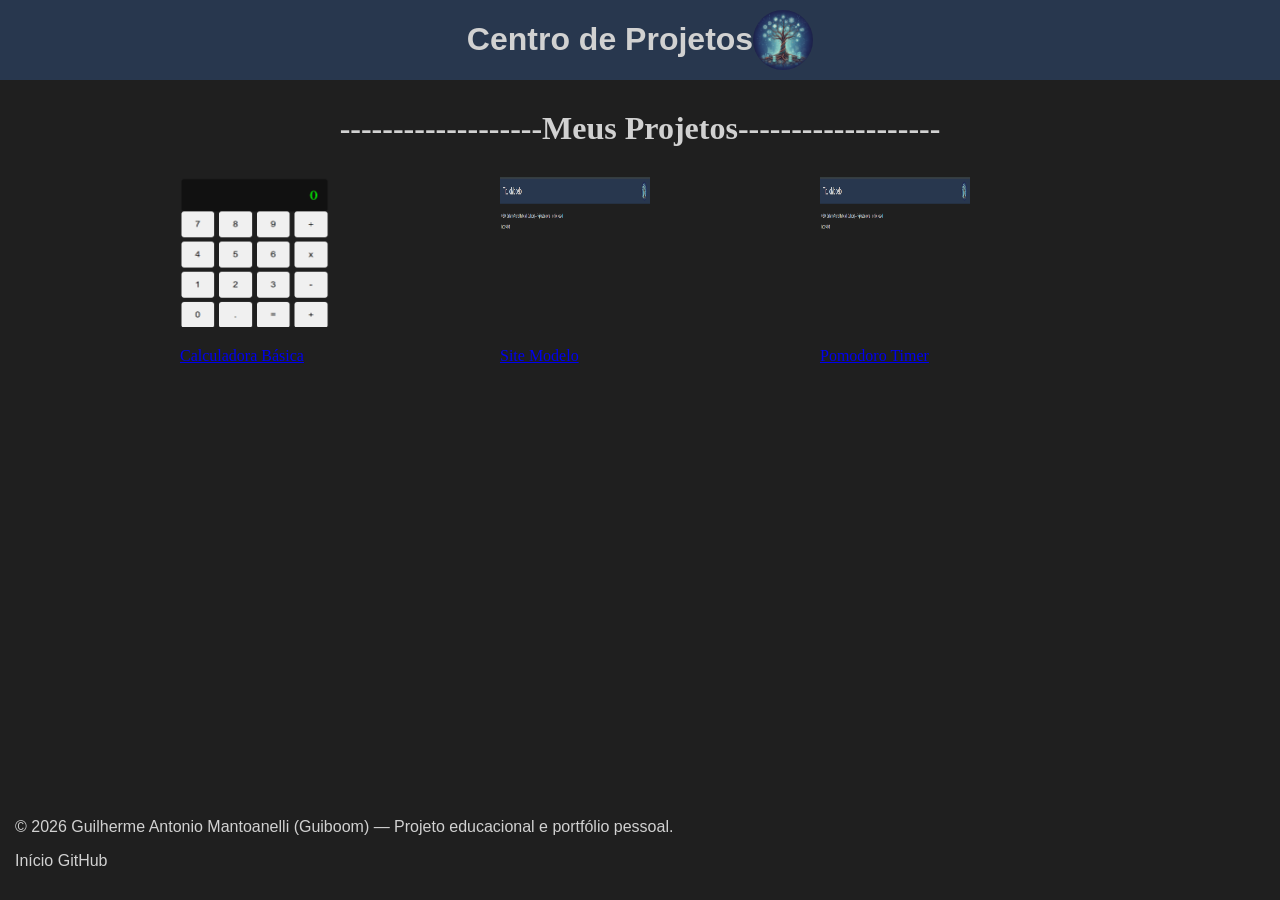
<file: index.html>
<!DOCTYPE html>
<html lang="pt-br">

<head>
    <meta charset="UTF-8">
    <meta name="viewport" content="width=device-width, initial-scale=1.0">
    <title>Centro de Projetos</title>
    <link rel="stylesheet" href="CenterArquivos/style-center.css">
</head>

<body>
    <header>
        <h1>Centro de Projetos</h1>
        <img class="coverImage" src="CenterArquivos/image.png"
            alt="Uma imagem que representa uma Árvore da Programação, onde a tecnologia é tratada de forma orgânica e artística.">
    </header>
    <main>
        <h1 id="tituloProjetos">-------------------Meus Projetos-------------------</h1>
        <div id="projetos">
            
            <div id="projetos-container"></div>
        </div>

    </main>
    <footer>
        <p>© 2026 Guilherme Antonio Mantoanelli (Guiboom) — Projeto educacional e portfólio pessoal.</p>
        <nav class="footer-links">
            <a href="index.html">Início</a>
            <a href="https://github.com/Guiboom" target="_blank">GitHub</a>
        </nav>
    </footer>
    <script src="CenterArquivos/script-center.js"></script>
</body>

</html>
</file>
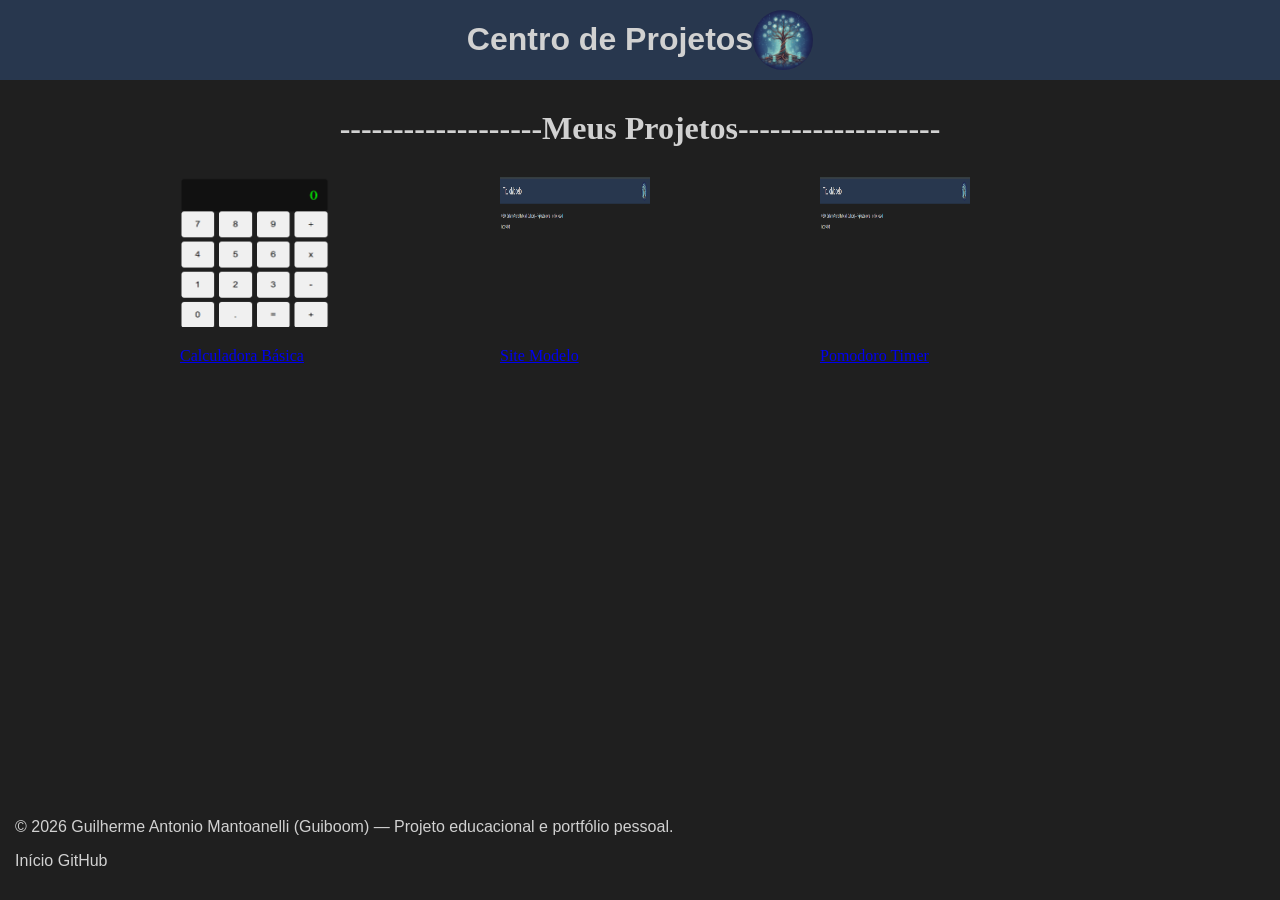
<file: center.html>
<!DOCTYPE html>
<html lang="pt-br">

<head>
    <meta charset="UTF-8">
    <meta name="viewport" content="width=device-width, initial-scale=1.0">
    <title>Centro de Projetos</title>
    <link rel="stylesheet" href="CenterArquivos/style-center.css">
</head>

<body>
    <header>
        <h1>Centro de Projetos</h1>
        <img class="coverImage" src="CenterArquivos/image.png"
            alt="Uma imagem que representa uma Árvore da Programação, onde a tecnologia é tratada de forma orgânica e artística.">
    </header>
    <main>
        <h1 id="tituloProjetos">-------------------Meus Projetos-------------------</h1>
        <div id="projetos">
            
            <div id="projetos-container"></div>
        </div>

    </main>
    <footer>
        <p>© 2026 Guilherme Antonio Mantoanelli (Guiboom) — Projeto educacional e portfólio pessoal.</p>
        <nav class="footer-links">
            <a href="../../center.html">Início</a>
            <a href="https://github.com/Guiboom" target="_blank">GitHub</a>
        </nav>
    </footer>
    <script src="CenterArquivos/script-center.js"></script>
</body>

</html>
</file>
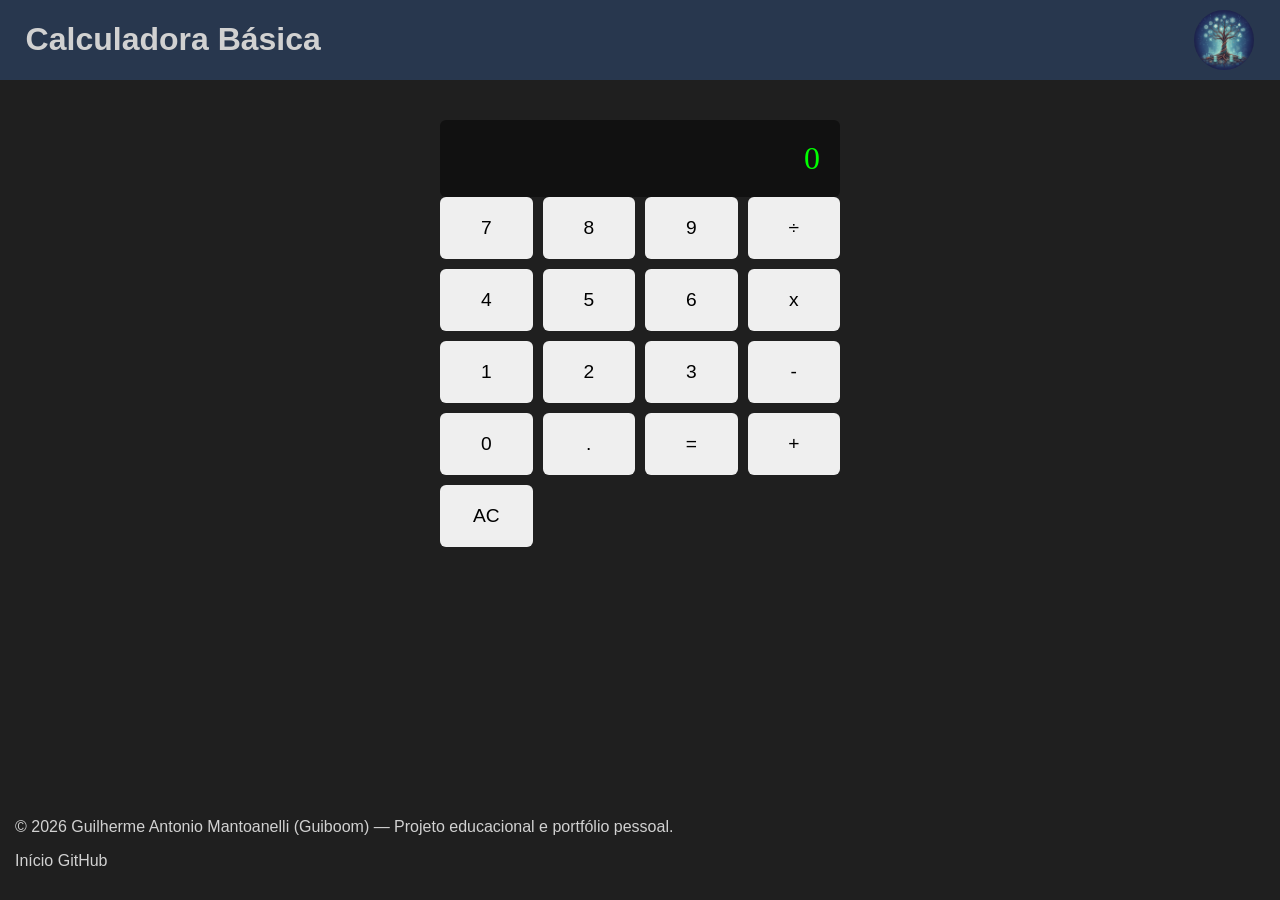
<file: Projetos/CalculadoraBasica/calculadoraBasica.html>
<!DOCTYPE html>
<html lang="pt-br">

<head>
    <meta charset="UTF-8">
    <meta name="viewport" content="width=device-width, initial-scale=1.0">
    <title>Calculadora Básica</title>
    <link rel="stylesheet" href="style/style.css">
</head>

<body>
    <header>
        <h1>Calculadora Básica</h1>
        <img class="coverImage" src="img/imageLogo.png"
            alt="Uma imagem que representa uma Árvore da Programação, onde a tecnologia é tratada de forma orgânica e artística.">
    </header>
    <main>
        <div class="calculadora">
            <div class="display" id="display">0</div>
            <div class="buttons">
                    <button data-value="7">7</button>
                    <button data-value="8">8</button>
                    <button data-value="9">9</button>
                    <button data-value="/">÷</button>
                    <button data-value="4">4</button>
                    <button data-value="5">5</button>
                    <button data-value="6">6</button>
                    <button data-value="*">x</button>
                    <button data-value="1">1</button>
                    <button data-value="2">2</button>
                    <button data-value="3">3</button>
                    <button data-value="-">-</button>
                    <button data-value="0">0</button>
                    <button data-value=".">.</button>
                    <button data-action="equals">=</button>
                    <button data-value="+">+</button>
                    <button data-action="clear">AC</button>
            </div>
        </div>

    </main>
    <footer>
        <p>© 2026 Guilherme Antonio Mantoanelli (Guiboom) — Projeto educacional e portfólio pessoal.</p>
        <nav class="footer-links">
            <a href="../../index.html">Início</a>
            <a href="https://github.com/Guiboom" target="_blank">GitHub</a>
        </nav>
    </footer>
    <script src="script/script.js"></script>
</body>

</html>
</file>
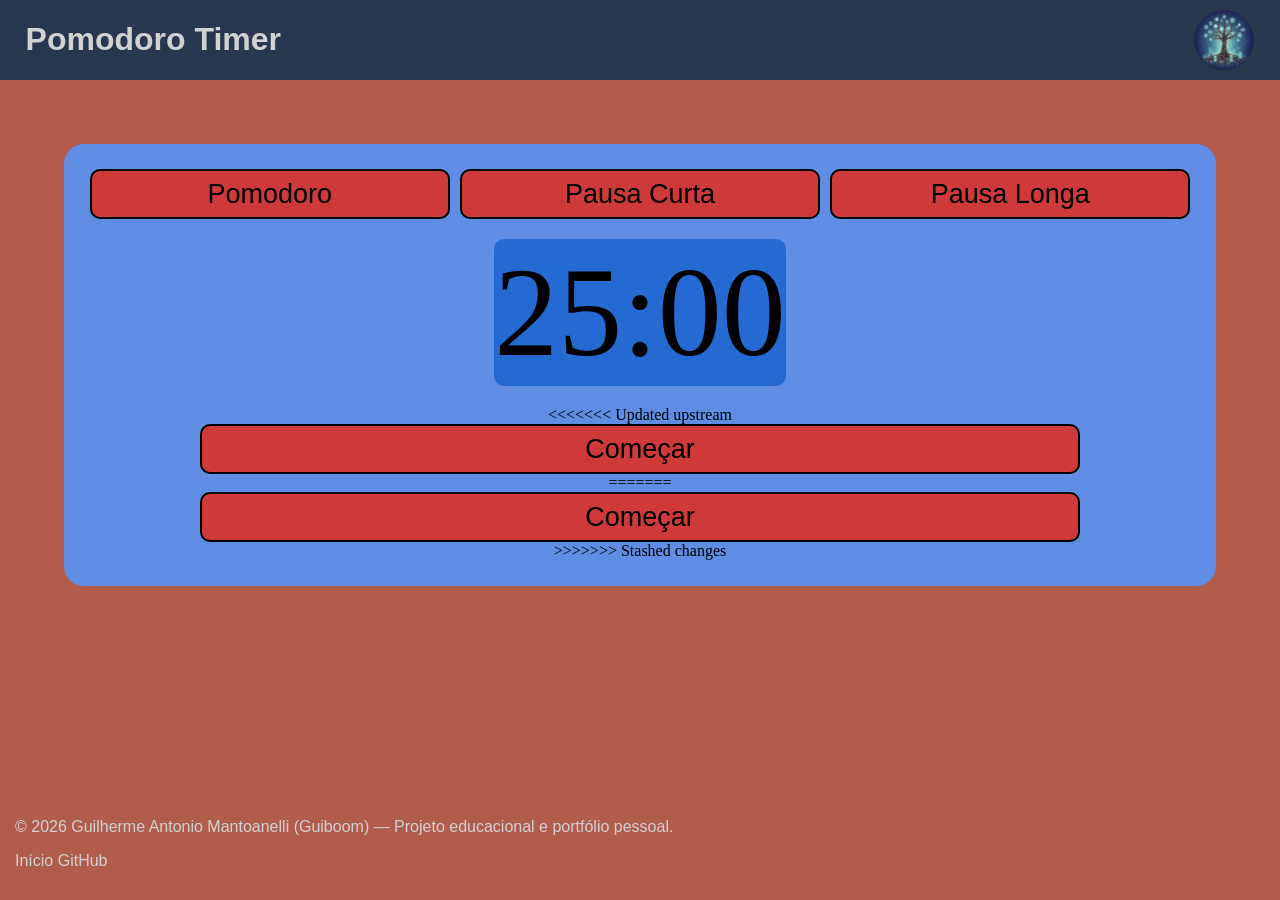
<file: Projetos/PomodoroTimer/PomodoroTimer.html>
<!DOCTYPE html>
<html lang="pt-br">

<head>
    <meta charset="UTF-8">
    <meta name="viewport" content="width=device-width, initial-scale=1.0">
    <title>TituloModelo</title>
    <link rel="stylesheet" href="style/style.css">
</head>

<body>
    <header>
        <h1>Pomodoro Timer</h1>
        <img class="coverImage" src="img/imageLogo.png"
            alt="Uma imagem que representa uma Árvore da Programação, onde a tecnologia é tratada de forma orgânica e artística.">
    </header>
    <main>
        <div id="timer">
            <div id="btntimer">
                <button class="btntmp" id="Pomodoro">Pomodoro</button>
                <button class="btntmp" id="PausaC">Pausa Curta</button>
                <button class="btntmp" id="PausaL">Pausa Longa</button>
            </div>

            <div id="Tempotxt">25:00</div>
<<<<<<< Updated upstream

            <div id="Começar">
                <button class="btntmpcomecar" id="bttStartStop">Começar</button>
            </div>
=======
            <button class="btntmpcomecar" id="bntstart">Começar</button>
>>>>>>> Stashed changes
        </div>

    </main>
    <footer>
        <p>© 2026 Guilherme Antonio Mantoanelli (Guiboom) — Projeto educacional e portfólio pessoal.</p>
        <nav class="footer-links">
            <a href="../../index.html">Início</a>
            <a href="https://github.com/Guiboom" target="_blank">GitHub</a>
        </nav>
    </footer>
    <script src="script/script.js"></script>
</body>

</html>
</file>
<file: CenterArquivos/style-center.css>
body {
    background-color: rgb(31, 31, 31);
    margin: 0px;
}

header {
    color: rgb(209, 209, 209);
    display: flex;
    align-items: center;
    justify-content: center;
    font-family: Arial, Helvetica, sans-serif;
    background-color: rgb(40, 55, 78);

}

.coverImage {
    border-radius: 50%;
    width: 60px;
    height: 60px;
}

footer {
    margin-inline: 15px;
    margin-block: 30px;
    font-family: Arial, Helvetica, sans-serif;
    color: rgb(209, 209, 209);
    position: fixed;
    bottom:0;
    left:0;
    margin-top: 60px;
}

footer a {
    color: rgb(209, 209, 209);
    text-decoration: none;
}

footer a:hover {
    text-decoration: underline;
}

.icone{
    height: 150px;
    width: 150px;
}
#projetos{
    display: flex;
    justify-content: center;
    align-items: center;
    flex-wrap: wrap;
    gap: 20px;
    width: 100%;
}

#tituloProjetos{
    text-align: center;
    color: rgb(209,209,209);
    margin-top: 20px;
    margin: 30px;
}

.card{
width: 300px;
}
</file>
<file: Projetos/CalculadoraBasica/style/style.css>
body {
    background-color: rgb(31, 31, 31);
    margin: 0px;
}

header {
    color: rgb(209, 209, 209);
    display: flex;
    align-items: center;
    justify-content: space-between;
    font-family: Arial, Helvetica, sans-serif;
    background-color: rgb(40, 55, 78);
    padding-inline: 2%;
}

.coverImage {
    border-radius: 50%;
    width: 60px;
    height: 60px;
}

footer {
    margin-inline: 15px;
    margin-block: 30px;
    font-family: Arial, Helvetica, sans-serif;
    color: rgb(209, 209, 209);
}

footer a {
    color: rgb(209, 209, 209);
    text-decoration: none;
}

footer a:hover {
    text-decoration: underline;
}

footer {
    margin-inline: 15px;
    margin-block: 30px;
    font-family: Arial, Helvetica, sans-serif;
    color: rgb(209, 209, 209);
    position: fixed;
    bottom:0;
    left:0;
    margin-top: 60px;
}


.display {
    background-color: #111;
    color: #0f0;
    padding: 20px;
    font-size: 2rem;
    text-align: right;
    border-radius: 6px;
}
.buttons {
    display: grid;
    grid-template-columns: repeat(4, 1fr);
    gap: 10px;
}
button {
    padding: 20px;
    font-size: 1.2rem;
    border: none;
    border-radius: 6px;
    cursor: pointer;
}

.calculadora {
    max-width: 400px;
    margin: 40px auto;
}
</file>
<file: Projetos/PomodoroTimer/style/style.css>
body {
    background-color: rgb(178, 93, 76) ;
    margin: 0;
}


header {
    color: rgb(209, 209, 209);
    display: flex;
    align-items: center;
    justify-content: space-between;
    font-family: Arial, Helvetica, sans-serif;
    background-color: rgb(40, 55, 78);
    padding-inline: 2%;
}

.coverImage {
    border-radius: 50%;
    max-width: 60px;
    height: auto;
}

footer {
    margin-inline: 15px;
    margin-block: 30px;
    font-family: Arial, Helvetica, sans-serif;
    color: rgb(209, 209, 209);
    position: fixed;
    bottom:0;
    left:0;
    margin-top: 60px;
}

footer a {
    color: rgb(209, 209, 209);
    text-decoration: none;
}

footer a:hover {
    text-decoration: underline;
}


#sobre{
    color: rgb(209, 209, 209);
    margin: 20px;
}

#timer{
    display: flex;
    flex-direction: column;
    align-items: center; 
    justify-content: center;
    text-align: center;
    margin: 5%;
    padding: 2%;
    background-color: rgba(80, 150, 255, 0.842);
    border-radius: 20px;
}

#timer{
    display: flex;
    flex-direction: column;
    align-items: center; 
    justify-content: center;
    text-align: center;
    margin: 5%;
    padding: 2%;
    background-color: rgba(80, 150, 255, 0.842);
    border-radius: 20px;
}


#btntimer{
    display: flex;
    gap: 10px;
    width: 100%; 
}


.btntmp{
    flex: 1; 
    height: 50px;
    border-radius: 10px;
    background-color: rgb(206, 57, 57);
    color: black;
    border: 2px solid #000000;
    font-size: 3vh;
}

#Tempotxt{
    font-size: 8rem;
    background-color: rgba(27, 100, 209, 0.842);
    border-radius: 10px;
    margin: 20px 0; 
}

#Começar{
    width: 100%;
    display: flex;
    justify-content: center;
}

.btntmpcomecar{
    width: 80%;
    height: 50px;
    border-radius: 10px;
    background-color: rgb(206, 57, 57);
    border: 2px solid #000000;
    font-size: 3vh;
}
</file>
